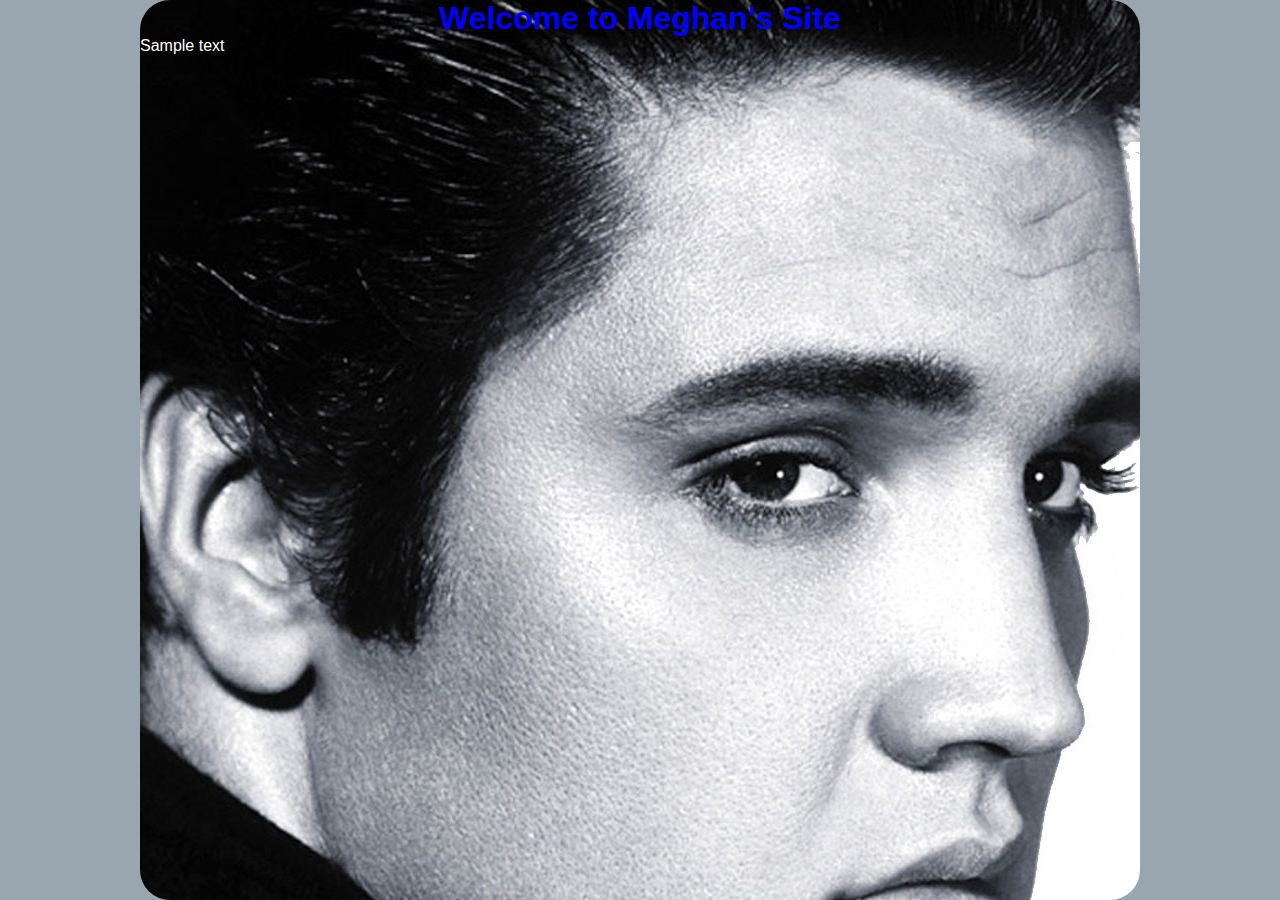
<file: index.html>
<!DOCTYPE html>
<html>

<head>
    <link href="styles/site.css" rel="stylesheet" type="text/css"/>
</head>
<body> 
<div id="page">
	<div id="top">
        <h1 align="center">Welcome to Meghan's Site</h1></body>
           <!-- <img src="images/elvis.jpg" alt="Their is a problem with the Photo." height="325" width="450" /> -->
        <p> Sample text </p>
    </div>  
</div>      
</body>        
</html>
</file>
<file: styles/site.css>
body {
	font-family: tahoma, arial, helvetica, sans-serif;
	color: black;
	background-color: #99A6AF;
}

#page {
	margin-left: auto;
	margin-right: auto;
	width: 1000px;
	background-color: #99A6AF;;
}

body, #socialIcons, #top *, #menu *, #content_bottom *, #bottom *, img {
	margin: 0;
	padding: 0;
	border: 0;
}

#top {
	height: 900px;
	background-image: url(../images/elvis.jpg);
	background-repeat: no-repeat;
	color: white;
    border-radius: 30px;
}

h1 { 
font-family:arial, sans-serif; 
color:blue; 
font-size:32px;
}
</file>
